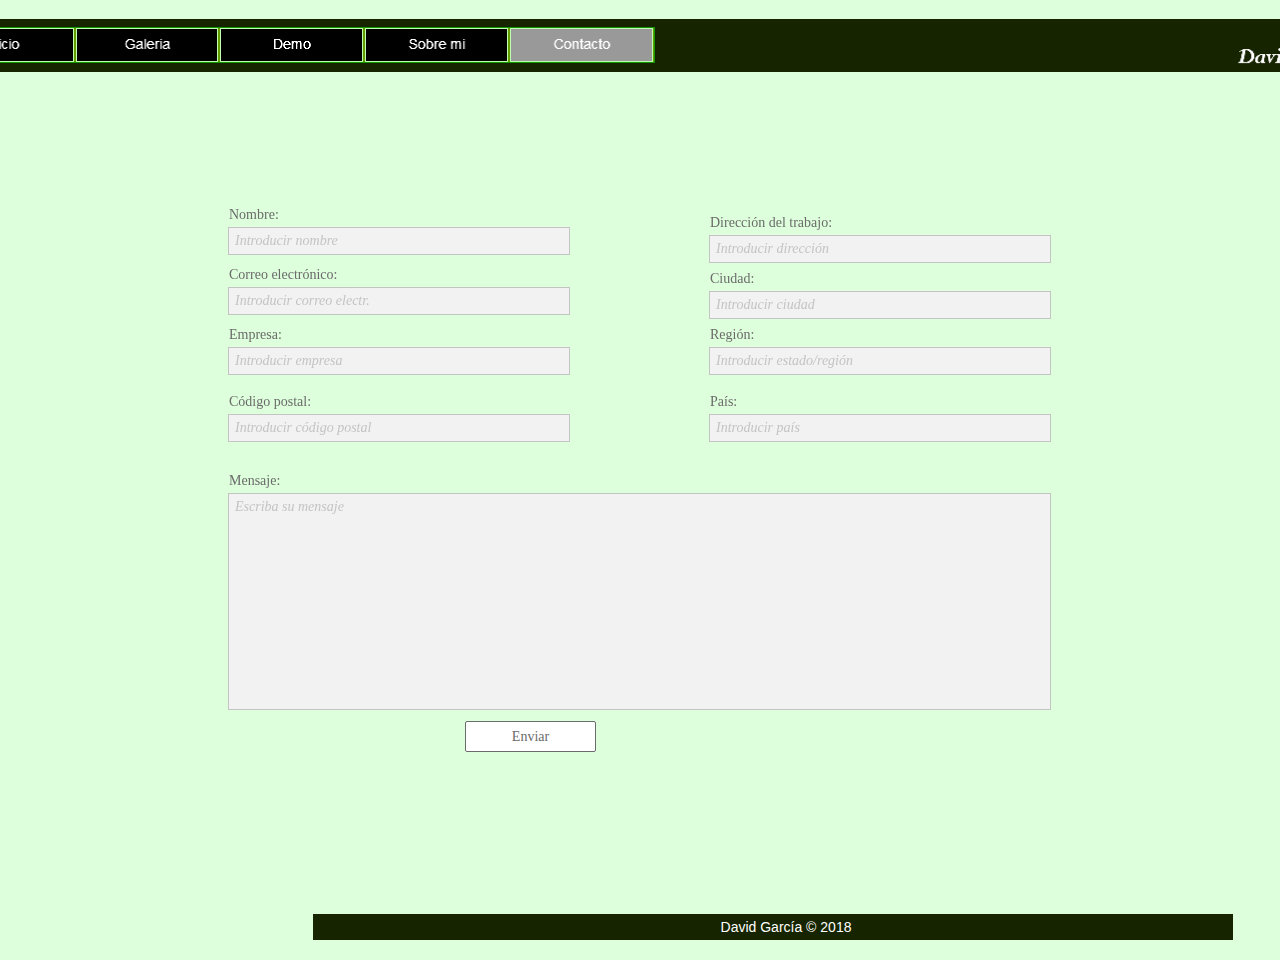
<file: contacto.html>
<!DOCTYPE html>
<html class="nojs html" lang="es-ES">
 <head>

  <meta http-equiv="Content-type" content="text/html;charset=UTF-8"/>
  <meta name="generator" content="2017.0.4.363"/>
  
  <script type="text/javascript">
   // Update the 'nojs'/'js' class on the html node
document.documentElement.className = document.documentElement.className.replace(/\bnojs\b/g, 'js');

// Check that all required assets are uploaded and up-to-date
if(typeof Muse == "undefined") window.Muse = {}; window.Muse.assets = {"required":["museutils.js", "museconfig.js", "jquery.musemenu.js", "webpro.js", "require.js", "contacto.css"], "outOfDate":[]};
</script>
  
  <title>Contacto</title>
  <!-- CSS -->
  <link rel="stylesheet" type="text/css" href="css/site_global.css?crc=443350757"/>
  <link rel="stylesheet" type="text/css" href="css/master_a-master.css?crc=258508547"/>
  <link rel="stylesheet" type="text/css" href="css/contacto.css?crc=4115142455" id="pagesheet"/>
  <!-- JS includes -->
  <!--[if lt IE 9]>
  <script src="scripts/html5shiv.js?crc=4241844378" type="text/javascript"></script>
  <![endif]-->
   </head>
 <body>

  <div class="clearfix" id="page"><!-- group -->
   <div class="clearfix grpelem" id="pu1243"><!-- group -->
    <div id="u1243"><!-- simple frame --></div>
    <img id="u1246-4" alt="David García" width="443" height="30" src="images/u1246-4.png?crc=3765702255"/><!-- rasterized frame -->
    <nav class="MenuBar clearfix" id="menuu1295"><!-- horizontal box -->
     <div class="MenuItemContainer borderbox clearfix grpelem" id="u1303"><!-- vertical box -->
      <a class="nonblock nontext MenuItem MenuItemWithSubMenu borderbox clearfix colelem" id="u1304" href="index.html"><!-- horizontal box --><div class="MenuItemLabel NoWrap grpelem" id="u1305-4"><!-- rasterized frame --><div id="u1305-4_clip"><img alt="Inicio" width="138" src="images/u1305-4.png?crc=243896236"/></div></div></a>
     </div>
     <div class="MenuItemContainer borderbox clearfix grpelem" id="u1425"><!-- vertical box -->
      <a class="nonblock nontext MenuItem MenuItemWithSubMenu borderbox clearfix colelem" id="u1426" href="galeria.html"><!-- horizontal box --><div class="MenuItemLabel NoWrap grpelem" id="u1429-4"><!-- rasterized frame --><div id="u1429-4_clip"><img alt="Galeria" width="138" src="images/u1429-4.png?crc=107852593"/></div></div></a>
     </div>
     <div class="MenuItemContainer borderbox clearfix grpelem" id="u1397"><!-- vertical box -->
      <a class="nonblock nontext MenuItem MenuItemWithSubMenu borderbox clearfix colelem" id="u1398" href="demo.html"><!-- horizontal box --><div class="MenuItemLabel NoWrap grpelem" id="u1401-4"><!-- rasterized frame --><div id="u1401-4_clip"><img alt="Demo" width="139" src="images/u1401-4.png?crc=336796038"/></div></div></a>
     </div>
     <div class="MenuItemContainer borderbox clearfix grpelem" id="u1340"><!-- vertical box -->
      <a class="nonblock nontext MenuItem MenuItemWithSubMenu borderbox clearfix colelem" id="u1341" href="sobre-mi.html"><!-- horizontal box --><div class="MenuItemLabel NoWrap grpelem" id="u1344-4"><!-- rasterized frame --><div id="u1344-4_clip"><img alt="Sobre mi" width="139" src="images/u1344-4.png?crc=4135880171"/></div></div></a>
     </div>
     <div class="MenuItemContainer borderbox clearfix grpelem" id="u1457"><!-- vertical box -->
      <a class="nonblock nontext MenuItem MenuItemWithSubMenu MuseMenuActive borderbox clearfix colelem" id="u1458" href="contacto.html"><!-- horizontal box --><div class="MenuItemLabel NoWrap grpelem" id="u1459-4"><!-- rasterized frame --><div id="u1459-4_clip"><img alt="Contacto" width="139" src="images/u1459-4.png?crc=3828481654"/></div></div></a>
     </div>
    </nav>
    <form class="form-grp clearfix" id="widgetu4794" method="post" enctype="multipart/form-data" action="scripts/form-u4794.php"><!-- none box -->
     <div class="fld-grp clearfix grpelem" id="widgetu4808" data-required="true"><!-- none box -->
      <label class="fld-label actAsDiv clearfix grpelem" id="u4811-4" for="widgetu4808_input"><!-- content --><span class="actAsPara">Nombre:</span></label>
      <span class="fld-input NoWrap actAsDiv clearfix grpelem" id="u4810-4"><!-- content --><input class="wrapped-input" type="text" spellcheck="false" id="widgetu4808_input" name="custom_U4808" tabindex="1"/><label class="wrapped-input fld-prompt" id="widgetu4808_prompt" for="widgetu4808_input"><span class="actAsPara">Introducir nombre</span></label></span>
      <div class="fld-message clearfix grpelem" id="u4809-4"><!-- content -->
       <p>Obligatorio</p>
      </div>
     </div>
     <div class="fld-grp clearfix grpelem" id="widgetu4799" data-required="true" data-type="email"><!-- none box -->
      <label class="fld-label actAsDiv clearfix grpelem" id="u4801-4" for="widgetu4799_input"><!-- content --><span class="actAsPara">Correo electrónico:</span></label>
      <span class="fld-input NoWrap actAsDiv clearfix grpelem" id="u4800-4"><!-- content --><input class="wrapped-input" type="email" spellcheck="false" id="widgetu4799_input" name="Email" tabindex="3"/><label class="wrapped-input fld-prompt" id="widgetu4799_prompt" for="widgetu4799_input"><span class="actAsPara">Introducir correo electr.</span></label></span>
      <div class="fld-message clearfix grpelem" id="u4802-4"><!-- content -->
       <p>Obligatorio</p>
      </div>
     </div>
     <div class="fld-grp clearfix grpelem" id="widgetu4829" data-required="true"><!-- none box -->
      <label class="fld-label actAsDiv clearfix grpelem" id="u4831-4" for="widgetu4829_input"><!-- content --><span class="actAsPara">Empresa:</span></label>
      <span class="fld-input NoWrap actAsDiv clearfix grpelem" id="u4832-4"><!-- content --><input class="wrapped-input" type="text" spellcheck="false" id="widgetu4829_input" name="custom_U4829" tabindex="5"/><label class="wrapped-input fld-prompt" id="widgetu4829_prompt" for="widgetu4829_input"><span class="actAsPara">Introducir empresa</span></label></span>
      <div class="fld-message clearfix grpelem" id="u4830-4"><!-- content -->
       <p>Obligatorio</p>
      </div>
     </div>
     <div class="fld-grp clearfix grpelem" id="widgetu4821" data-required="true"><!-- none box -->
      <label class="fld-label actAsDiv clearfix grpelem" id="u4824-4" for="widgetu4821_input"><!-- content --><span class="actAsPara">Dirección del trabajo:</span></label>
      <span class="fld-input NoWrap actAsDiv clearfix grpelem" id="u4823-4"><!-- content --><input class="wrapped-input" type="text" spellcheck="false" id="widgetu4821_input" name="custom_U4821" tabindex="2"/><label class="wrapped-input fld-prompt" id="widgetu4821_prompt" for="widgetu4821_input"><span class="actAsPara">Introducir dirección</span></label></span>
      <div class="fld-message clearfix grpelem" id="u4822-4"><!-- content -->
       <p>Obligatorio</p>
      </div>
     </div>
     <div class="fld-grp clearfix grpelem" id="widgetu4817" data-required="true"><!-- none box -->
      <label class="fld-label actAsDiv clearfix grpelem" id="u4819-4" for="widgetu4817_input"><!-- content --><span class="actAsPara">Ciudad:</span></label>
      <span class="fld-input NoWrap actAsDiv clearfix grpelem" id="u4818-4"><!-- content --><input class="wrapped-input" type="text" spellcheck="false" id="widgetu4817_input" name="custom_U4817" tabindex="4"/><label class="wrapped-input fld-prompt" id="widgetu4817_prompt" for="widgetu4817_input"><span class="actAsPara">Introducir ciudad</span></label></span>
      <div class="fld-message clearfix grpelem" id="u4820-4"><!-- content -->
       <p>Obligatorio</p>
      </div>
     </div>
     <div class="fld-grp clearfix grpelem" id="widgetu4795" data-required="true"><!-- none box -->
      <label class="fld-label actAsDiv clearfix grpelem" id="u4797-4" for="widgetu4795_input"><!-- content --><span class="actAsPara">Región:</span></label>
      <span class="fld-input NoWrap actAsDiv clearfix grpelem" id="u4798-4"><!-- content --><input class="wrapped-input" type="text" spellcheck="false" id="widgetu4795_input" name="custom_U4795" tabindex="6"/><label class="wrapped-input fld-prompt" id="widgetu4795_prompt" for="widgetu4795_input"><span class="actAsPara">Introducir estado/región</span></label></span>
      <div class="fld-message clearfix grpelem" id="u4796-4"><!-- content -->
       <p>Obligatorio</p>
      </div>
     </div>
     <div class="fld-grp clearfix grpelem" id="widgetu4825" data-required="true"><!-- none box -->
      <label class="fld-label actAsDiv clearfix grpelem" id="u4828-4" for="widgetu4825_input"><!-- content --><span class="actAsPara">Código postal:</span></label>
      <span class="fld-input NoWrap actAsDiv clearfix grpelem" id="u4826-4"><!-- content --><input class="wrapped-input" type="text" spellcheck="false" id="widgetu4825_input" name="custom_U4825" tabindex="7"/><label class="wrapped-input fld-prompt" id="widgetu4825_prompt" for="widgetu4825_input"><span class="actAsPara">Introducir código postal</span></label></span>
      <div class="fld-message clearfix grpelem" id="u4827-4"><!-- content -->
       <p>Obligatorio</p>
      </div>
     </div>
     <div class="fld-grp clearfix grpelem" id="widgetu4804" data-required="true"><!-- none box -->
      <label class="fld-label actAsDiv clearfix grpelem" id="u4805-4" for="widgetu4804_input"><!-- content --><span class="actAsPara">País:</span></label>
      <span class="fld-input NoWrap actAsDiv clearfix grpelem" id="u4807-4"><!-- content --><input class="wrapped-input" type="text" spellcheck="false" id="widgetu4804_input" name="custom_U4804" tabindex="8"/><label class="wrapped-input fld-prompt" id="widgetu4804_prompt" for="widgetu4804_input"><span class="actAsPara">Introducir país</span></label></span>
      <div class="fld-message clearfix grpelem" id="u4806-4"><!-- content -->
       <p>Obligatorio</p>
      </div>
     </div>
     <div class="clearfix grpelem" id="u4834-4"><!-- content -->
      <p>Enviando formulario...</p>
     </div>
     <div class="clearfix grpelem" id="u4833-4"><!-- content -->
      <p>El servidor ha detectado un error.</p>
     </div>
     <div class="clearfix grpelem" id="u4803-4"><!-- content -->
      <p>Formulario recibido.</p>
     </div>
     <button class="submit-btn NoWrap rounded-corners clearfix grpelem" id="u4812-4" type="submit" value="Enviar" tabindex="10"><!-- content -->
      <div style="margin-top:-11px;height:11px;">
       <p>Enviar</p>
      </div>
     </button>
     <div class="fld-grp clearfix grpelem" id="widgetu4813" data-required="true"><!-- none box -->
      <label class="fld-label actAsDiv clearfix grpelem" id="u4816-4" for="widgetu4813_input"><!-- content --><span class="actAsPara">Mensaje:</span></label>
      <span class="fld-textarea actAsDiv clearfix grpelem" id="u4815-4"><!-- content --><textarea class="wrapped-input" id="widgetu4813_input" name="custom_U4813" tabindex="9"></textarea><label class="wrapped-input fld-prompt" id="widgetu4813_prompt" for="widgetu4813_input"><span class="actAsPara">Escriba su mensaje</span></label></span>
      <div class="fld-message clearfix grpelem" id="u4814-4"><!-- content -->
       <p>Obligatorio</p>
      </div>
     </div>
    </form>
   </div>
   <div class="clearfix grpelem" id="u4104"><!-- group -->
    <div class="clearfix grpelem" id="u4228-4"><!-- content -->
     <p>David García © 2018</p>
    </div>
   </div>
  </div>
  <!-- Other scripts -->
  <script type="text/javascript">
   // Decide weather to suppress missing file error or not based on preference setting
var suppressMissingFileError = false
</script>
  <script type="text/javascript">
   window.Muse.assets.check=function(d){if(!window.Muse.assets.checked){window.Muse.assets.checked=!0;var b={},c=function(a,b){if(window.getComputedStyle){var c=window.getComputedStyle(a,null);return c&&c.getPropertyValue(b)||c&&c[b]||""}if(document.documentElement.currentStyle)return(c=a.currentStyle)&&c[b]||a.style&&a.style[b]||"";return""},a=function(a){if(a.match(/^rgb/))return a=a.replace(/\s+/g,"").match(/([\d\,]+)/gi)[0].split(","),(parseInt(a[0])<<16)+(parseInt(a[1])<<8)+parseInt(a[2]);if(a.match(/^\#/))return parseInt(a.substr(1),
16);return 0},g=function(g){for(var f=document.getElementsByTagName("link"),h=0;h<f.length;h++)if("text/css"==f[h].type){var i=(f[h].href||"").match(/\/?css\/([\w\-]+\.css)\?crc=(\d+)/);if(!i||!i[1]||!i[2])break;b[i[1]]=i[2]}f=document.createElement("div");f.className="version";f.style.cssText="display:none; width:1px; height:1px;";document.getElementsByTagName("body")[0].appendChild(f);for(h=0;h<Muse.assets.required.length;){var i=Muse.assets.required[h],l=i.match(/([\w\-\.]+)\.(\w+)$/),k=l&&l[1]?
l[1]:null,l=l&&l[2]?l[2]:null;switch(l.toLowerCase()){case "css":k=k.replace(/\W/gi,"_").replace(/^([^a-z])/gi,"_$1");f.className+=" "+k;k=a(c(f,"color"));l=a(c(f,"backgroundColor"));k!=0||l!=0?(Muse.assets.required.splice(h,1),"undefined"!=typeof b[i]&&(k!=b[i]>>>24||l!=(b[i]&16777215))&&Muse.assets.outOfDate.push(i)):h++;f.className="version";break;case "js":h++;break;default:throw Error("Unsupported file type: "+l);}}d?d().jquery!="1.8.3"&&Muse.assets.outOfDate.push("jquery-1.8.3.min.js"):Muse.assets.required.push("jquery-1.8.3.min.js");
f.parentNode.removeChild(f);if(Muse.assets.outOfDate.length||Muse.assets.required.length)f="Some files on the server may be missing or incorrect. Clear browser cache and try again. If the problem persists please contact website author.",g&&Muse.assets.outOfDate.length&&(f+="\nOut of date: "+Muse.assets.outOfDate.join(",")),g&&Muse.assets.required.length&&(f+="\nMissing: "+Muse.assets.required.join(",")),suppressMissingFileError?(f+="\nUse SuppressMissingFileError key in AppPrefs.xml to show missing file error pop up.",console.log(f)):alert(f)};location&&location.search&&location.search.match&&location.search.match(/muse_debug/gi)?
setTimeout(function(){g(!0)},5E3):g()}};
var muse_init=function(){require.config({baseUrl:""});require(["jquery","museutils","whatinput","jquery.musemenu","webpro"],function(d){var $ = d;$(document).ready(function(){try{
window.Muse.assets.check($);/* body */
Muse.Utils.transformMarkupToFixBrowserProblemsPreInit();/* body */
Muse.Utils.prepHyperlinks(true);/* body */
Muse.Utils.initWidget('.MenuBar', ['#bp_infinity'], function(elem) { return $(elem).museMenu(); });/* unifiedNavBar */
Muse.Utils.initWidget('#widgetu4794', ['#bp_infinity'], function(elem) { return new WebPro.Widget.Form(elem, {validationEvent:'submit',errorStateSensitivity:'high',fieldWrapperClass:'fld-grp',formSubmittedClass:'frm-sub-st',formErrorClass:'frm-subm-err-st',formDeliveredClass:'frm-subm-ok-st',notEmptyClass:'non-empty-st',focusClass:'focus-st',invalidClass:'fld-err-st',requiredClass:'fld-err-st',ajaxSubmit:true}); });/* #widgetu4794 */
Muse.Utils.showWidgetsWhenReady();/* body */
Muse.Utils.transformMarkupToFixBrowserProblems();/* body */
}catch(b){if(b&&"function"==typeof b.notify?b.notify():Muse.Assert.fail("Error calling selector function: "+b),false)throw b;}})})};

</script>
  <!-- RequireJS script -->
  <script src="scripts/require.js?crc=3951022091" type="text/javascript" async data-main="scripts/museconfig.js?crc=474374037" onload="if (requirejs) requirejs.onError = function(requireType, requireModule) { if (requireType && requireType.toString && requireType.toString().indexOf && 0 <= requireType.toString().indexOf('#scripterror')) window.Muse.assets.check(); }" onerror="window.Muse.assets.check();"></script>
   </body>
</html>
</file>
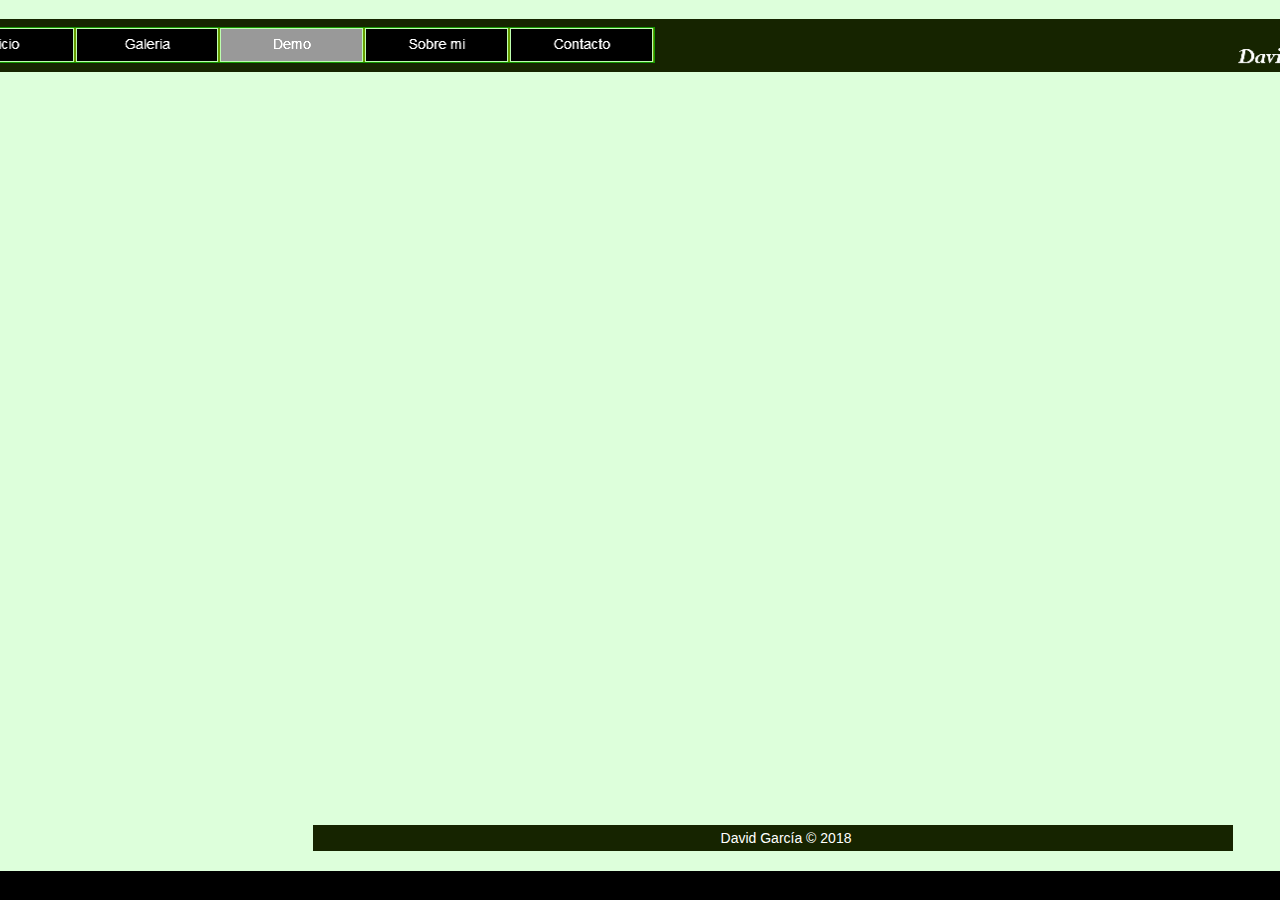
<file: demo.html>
<!DOCTYPE html>
<html class="nojs html" lang="es-ES">
 <head>

  <meta http-equiv="Content-type" content="text/html;charset=UTF-8"/>
  <meta name="generator" content="2017.0.4.363"/>
  
  <script type="text/javascript">
   // Update the 'nojs'/'js' class on the html node
document.documentElement.className = document.documentElement.className.replace(/\bnojs\b/g, 'js');

// Check that all required assets are uploaded and up-to-date
if(typeof Muse == "undefined") window.Muse = {}; window.Muse.assets = {"required":["museutils.js", "museconfig.js", "jquery.musemenu.js", "require.js", "demo.css"], "outOfDate":[]};
</script>
  
  <title>Demo</title>
  <!-- CSS -->
  <link rel="stylesheet" type="text/css" href="css/site_global.css?crc=443350757"/>
  <link rel="stylesheet" type="text/css" href="css/master_a-master.css?crc=258508547"/>
  <link rel="stylesheet" type="text/css" href="css/demo.css?crc=4055432971" id="pagesheet"/>
  <!-- JS includes -->
  <!--[if lt IE 9]>
  <script src="scripts/html5shiv.js?crc=4241844378" type="text/javascript"></script>
  <![endif]-->
    <!--HTML Widget code-->
  
<style type="text/css">#u4726.size_fluid_width_height iframe { position:absolute; left:0; top:0; }</style>

 </head>
 <body>

  <div class="clearfix" id="page"><!-- column -->
   <div class="position_content" id="page_position_content">
    <div class="clearfix colelem" id="pu1243"><!-- group -->
     <div id="u1243"><!-- simple frame --></div>
     <img id="u1246-4" alt="David García" width="443" height="30" src="images/u1246-4.png?crc=3765702255"/><!-- rasterized frame -->
     <nav class="MenuBar clearfix" id="menuu1295"><!-- horizontal box -->
      <div class="MenuItemContainer borderbox clearfix grpelem" id="u1303"><!-- vertical box -->
       <a class="nonblock nontext MenuItem MenuItemWithSubMenu borderbox clearfix colelem" id="u1304" href="index.html"><!-- horizontal box --><div class="MenuItemLabel NoWrap grpelem" id="u1305-4"><!-- rasterized frame --><div id="u1305-4_clip"><img alt="Inicio" width="138" src="images/u1305-4.png?crc=243896236"/></div></div></a>
      </div>
      <div class="MenuItemContainer borderbox clearfix grpelem" id="u1425"><!-- vertical box -->
       <a class="nonblock nontext MenuItem MenuItemWithSubMenu borderbox clearfix colelem" id="u1426" href="galeria.html"><!-- horizontal box --><div class="MenuItemLabel NoWrap grpelem" id="u1429-4"><!-- rasterized frame --><div id="u1429-4_clip"><img alt="Galeria" width="138" src="images/u1429-4.png?crc=107852593"/></div></div></a>
      </div>
      <div class="MenuItemContainer borderbox clearfix grpelem" id="u1397"><!-- vertical box -->
       <a class="nonblock nontext MenuItem MenuItemWithSubMenu MuseMenuActive borderbox clearfix colelem" id="u1398" href="demo.html"><!-- horizontal box --><div class="MenuItemLabel NoWrap grpelem" id="u1401-4"><!-- rasterized frame --><div id="u1401-4_clip"><img alt="Demo" width="139" src="images/u1401-4.png?crc=336796038"/></div></div></a>
      </div>
      <div class="MenuItemContainer borderbox clearfix grpelem" id="u1340"><!-- vertical box -->
       <a class="nonblock nontext MenuItem MenuItemWithSubMenu borderbox clearfix colelem" id="u1341" href="sobre-mi.html"><!-- horizontal box --><div class="MenuItemLabel NoWrap grpelem" id="u1344-4"><!-- rasterized frame --><div id="u1344-4_clip"><img alt="Sobre mi" width="139" src="images/u1344-4.png?crc=4135880171"/></div></div></a>
      </div>
      <div class="MenuItemContainer borderbox clearfix grpelem" id="u1457"><!-- vertical box -->
       <a class="nonblock nontext MenuItem MenuItemWithSubMenu borderbox clearfix colelem" id="u1458" href="contacto.html"><!-- horizontal box --><div class="MenuItemLabel NoWrap grpelem" id="u1459-4"><!-- rasterized frame --><div id="u1459-4_clip"><img alt="Contacto" width="139" src="images/u1459-4.png?crc=3828481654"/></div></div></a>
      </div>
     </nav>
    </div>
    <div class="size_fixed colelem" id="u4726"><!-- custom html -->
     
    <iframe class="actAsDiv" style="width:100%;height:100%;" src="//player.vimeo.com/video/274149018?title=1&amp;byline=0&amp;portrait=0&amp;color=FFFFFF&amp;autoplay=1&amp;loop=0&amp;wmode=transparent" frameborder="0" webkitAllowFullScreen mozallowfullscreen allowFullScreen></iframe>

    </div>
    <div class="clearfix colelem" id="u4104"><!-- group -->
     <div class="clearfix grpelem" id="u4228-4"><!-- content -->
      <p>David García © 2018</p>
     </div>
    </div>
   </div>
  </div>
  <!-- Other scripts -->
  <script type="text/javascript">
   // Decide weather to suppress missing file error or not based on preference setting
var suppressMissingFileError = false
</script>
  <script type="text/javascript">
   window.Muse.assets.check=function(d){if(!window.Muse.assets.checked){window.Muse.assets.checked=!0;var b={},c=function(a,b){if(window.getComputedStyle){var c=window.getComputedStyle(a,null);return c&&c.getPropertyValue(b)||c&&c[b]||""}if(document.documentElement.currentStyle)return(c=a.currentStyle)&&c[b]||a.style&&a.style[b]||"";return""},a=function(a){if(a.match(/^rgb/))return a=a.replace(/\s+/g,"").match(/([\d\,]+)/gi)[0].split(","),(parseInt(a[0])<<16)+(parseInt(a[1])<<8)+parseInt(a[2]);if(a.match(/^\#/))return parseInt(a.substr(1),
16);return 0},g=function(g){for(var f=document.getElementsByTagName("link"),h=0;h<f.length;h++)if("text/css"==f[h].type){var i=(f[h].href||"").match(/\/?css\/([\w\-]+\.css)\?crc=(\d+)/);if(!i||!i[1]||!i[2])break;b[i[1]]=i[2]}f=document.createElement("div");f.className="version";f.style.cssText="display:none; width:1px; height:1px;";document.getElementsByTagName("body")[0].appendChild(f);for(h=0;h<Muse.assets.required.length;){var i=Muse.assets.required[h],l=i.match(/([\w\-\.]+)\.(\w+)$/),k=l&&l[1]?
l[1]:null,l=l&&l[2]?l[2]:null;switch(l.toLowerCase()){case "css":k=k.replace(/\W/gi,"_").replace(/^([^a-z])/gi,"_$1");f.className+=" "+k;k=a(c(f,"color"));l=a(c(f,"backgroundColor"));k!=0||l!=0?(Muse.assets.required.splice(h,1),"undefined"!=typeof b[i]&&(k!=b[i]>>>24||l!=(b[i]&16777215))&&Muse.assets.outOfDate.push(i)):h++;f.className="version";break;case "js":h++;break;default:throw Error("Unsupported file type: "+l);}}d?d().jquery!="1.8.3"&&Muse.assets.outOfDate.push("jquery-1.8.3.min.js"):Muse.assets.required.push("jquery-1.8.3.min.js");
f.parentNode.removeChild(f);if(Muse.assets.outOfDate.length||Muse.assets.required.length)f="Some files on the server may be missing or incorrect. Clear browser cache and try again. If the problem persists please contact website author.",g&&Muse.assets.outOfDate.length&&(f+="\nOut of date: "+Muse.assets.outOfDate.join(",")),g&&Muse.assets.required.length&&(f+="\nMissing: "+Muse.assets.required.join(",")),suppressMissingFileError?(f+="\nUse SuppressMissingFileError key in AppPrefs.xml to show missing file error pop up.",console.log(f)):alert(f)};location&&location.search&&location.search.match&&location.search.match(/muse_debug/gi)?
setTimeout(function(){g(!0)},5E3):g()}};
var muse_init=function(){require.config({baseUrl:""});require(["jquery","museutils","whatinput","jquery.musemenu"],function(d){var $ = d;$(document).ready(function(){try{
window.Muse.assets.check($);/* body */
Muse.Utils.transformMarkupToFixBrowserProblemsPreInit();/* body */
Muse.Utils.prepHyperlinks(true);/* body */
Muse.Utils.initWidget('.MenuBar', ['#bp_infinity'], function(elem) { return $(elem).museMenu(); });/* unifiedNavBar */
Muse.Utils.showWidgetsWhenReady();/* body */
Muse.Utils.transformMarkupToFixBrowserProblems();/* body */
}catch(b){if(b&&"function"==typeof b.notify?b.notify():Muse.Assert.fail("Error calling selector function: "+b),false)throw b;}})})};

</script>
  <!-- RequireJS script -->
  <script src="scripts/require.js?crc=3951022091" type="text/javascript" async data-main="scripts/museconfig.js?crc=474374037" onload="if (requirejs) requirejs.onError = function(requireType, requireModule) { if (requireType && requireType.toString && requireType.toString().indexOf && 0 <= requireType.toString().indexOf('#scripterror')) window.Muse.assets.check(); }" onerror="window.Muse.assets.check();"></script>
   </body>
</html>
</file>
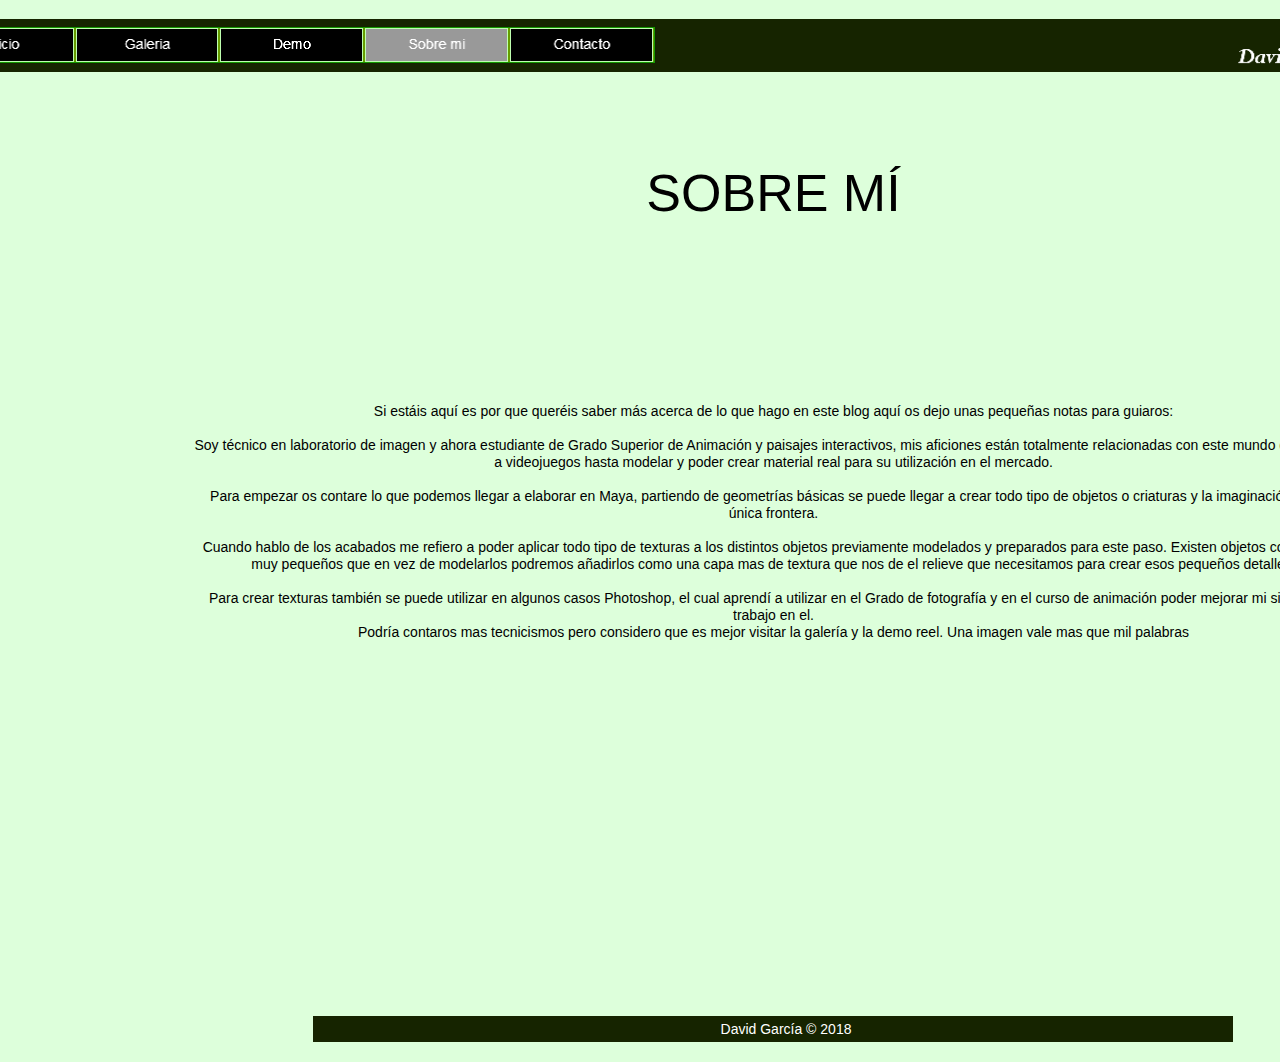
<file: sobre-mi.html>
<!DOCTYPE html>
<html class="nojs html" lang="es-ES">
 <head>

  <meta http-equiv="Content-type" content="text/html;charset=UTF-8"/>
  <meta name="generator" content="2017.0.4.363"/>
  
  <script type="text/javascript">
   // Update the 'nojs'/'js' class on the html node
document.documentElement.className = document.documentElement.className.replace(/\bnojs\b/g, 'js');

// Check that all required assets are uploaded and up-to-date
if(typeof Muse == "undefined") window.Muse = {}; window.Muse.assets = {"required":["museutils.js", "museconfig.js", "jquery.musemenu.js", "require.js", "sobre-mi.css"], "outOfDate":[]};
</script>
  
  <title>Sobre Mi</title>
  <!-- CSS -->
  <link rel="stylesheet" type="text/css" href="css/site_global.css?crc=443350757"/>
  <link rel="stylesheet" type="text/css" href="css/master_a-master.css?crc=258508547"/>
  <link rel="stylesheet" type="text/css" href="css/sobre-mi.css?crc=269434045" id="pagesheet"/>
  <!-- JS includes -->
  <!--[if lt IE 9]>
  <script src="scripts/html5shiv.js?crc=4241844378" type="text/javascript"></script>
  <![endif]-->
   </head>
 <body>

  <div class="clearfix" id="page"><!-- column -->
   <div class="position_content" id="page_position_content">
    <div class="clearfix colelem" id="pu1243"><!-- group -->
     <div id="u1243"><!-- simple frame --></div>
     <img id="u1246-4" alt="David García" width="443" height="30" src="images/u1246-4.png?crc=3765702255"/><!-- rasterized frame -->
     <nav class="MenuBar clearfix" id="menuu1295"><!-- horizontal box -->
      <div class="MenuItemContainer borderbox clearfix grpelem" id="u1303"><!-- vertical box -->
       <a class="nonblock nontext MenuItem MenuItemWithSubMenu borderbox clearfix colelem" id="u1304" href="index.html"><!-- horizontal box --><div class="MenuItemLabel NoWrap grpelem" id="u1305-4"><!-- rasterized frame --><div id="u1305-4_clip"><img alt="Inicio" width="138" src="images/u1305-4.png?crc=243896236"/></div></div></a>
      </div>
      <div class="MenuItemContainer borderbox clearfix grpelem" id="u1425"><!-- vertical box -->
       <a class="nonblock nontext MenuItem MenuItemWithSubMenu borderbox clearfix colelem" id="u1426" href="galeria.html"><!-- horizontal box --><div class="MenuItemLabel NoWrap grpelem" id="u1429-4"><!-- rasterized frame --><div id="u1429-4_clip"><img alt="Galeria" width="138" src="images/u1429-4.png?crc=107852593"/></div></div></a>
      </div>
      <div class="MenuItemContainer borderbox clearfix grpelem" id="u1397"><!-- vertical box -->
       <a class="nonblock nontext MenuItem MenuItemWithSubMenu borderbox clearfix colelem" id="u1398" href="demo.html"><!-- horizontal box --><div class="MenuItemLabel NoWrap grpelem" id="u1401-4"><!-- rasterized frame --><div id="u1401-4_clip"><img alt="Demo" width="139" src="images/u1401-4.png?crc=336796038"/></div></div></a>
      </div>
      <div class="MenuItemContainer borderbox clearfix grpelem" id="u1340"><!-- vertical box -->
       <a class="nonblock nontext MenuItem MenuItemWithSubMenu MuseMenuActive borderbox clearfix colelem" id="u1341" href="sobre-mi.html"><!-- horizontal box --><div class="MenuItemLabel NoWrap grpelem" id="u1344-4"><!-- rasterized frame --><div id="u1344-4_clip"><img alt="Sobre mi" width="139" src="images/u1344-4.png?crc=4135880171"/></div></div></a>
      </div>
      <div class="MenuItemContainer borderbox clearfix grpelem" id="u1457"><!-- vertical box -->
       <a class="nonblock nontext MenuItem MenuItemWithSubMenu borderbox clearfix colelem" id="u1458" href="contacto.html"><!-- horizontal box --><div class="MenuItemLabel NoWrap grpelem" id="u1459-4"><!-- rasterized frame --><div id="u1459-4_clip"><img alt="Contacto" width="139" src="images/u1459-4.png?crc=3828481654"/></div></div></a>
      </div>
     </nav>
    </div>
    <div class="clearfix colelem" id="u6566-4"><!-- content -->
     <p>SOBRE MÍ</p>
    </div>
    <div class="clearfix colelem" id="u6563-19"><!-- content -->
     <p>Si estáis aquí es por que queréis saber más acerca de lo que hago en este blog aquí os dejo unas pequeñas notas para guiaros:</p>
     <p>&nbsp;</p>
     <p>Soy técnico en laboratorio de imagen y ahora estudiante de Grado Superior de Animación y paisajes interactivos, mis aficiones están totalmente relacionadas con este mundo desde jugar a videojuegos hasta modelar y poder crear material real para su utilización en el mercado.</p>
     <p>&nbsp;</p>
     <p>Para empezar os contare lo que podemos llegar a elaborar en Maya, partiendo de geometrías básicas se puede llegar a crear todo tipo de objetos o criaturas y la imaginación sera la única frontera.</p>
     <p>&nbsp;</p>
     <p>Cuando hablo de los acabados me refiero a poder aplicar todo tipo de texturas a los distintos objetos previamente modelados y preparados para este paso. Existen objetos con detalles muy pequeños que en vez de modelarlos podremos añadirlos como una capa mas de textura que nos de el relieve que necesitamos para crear esos pequeños detalles.</p>
     <p>&nbsp;</p>
     <p>Para crear texturas también se puede utilizar en algunos casos Photoshop, el cual aprendí a utilizar en el Grado de fotografía y en el curso de animación poder mejorar mi sistema de trabajo en el.</p>
     <p>Podría contaros mas tecnicismos pero considero que es mejor visitar la galería y la demo reel. Una imagen vale mas que mil palabras</p>
     <p>&nbsp;</p>
    </div>
    <div class="clearfix colelem" id="u4104"><!-- group -->
     <div class="clearfix grpelem" id="u4228-4"><!-- content -->
      <p>David García © 2018</p>
     </div>
    </div>
   </div>
  </div>
  <!-- Other scripts -->
  <script type="text/javascript">
   // Decide weather to suppress missing file error or not based on preference setting
var suppressMissingFileError = false
</script>
  <script type="text/javascript">
   window.Muse.assets.check=function(d){if(!window.Muse.assets.checked){window.Muse.assets.checked=!0;var b={},c=function(a,b){if(window.getComputedStyle){var c=window.getComputedStyle(a,null);return c&&c.getPropertyValue(b)||c&&c[b]||""}if(document.documentElement.currentStyle)return(c=a.currentStyle)&&c[b]||a.style&&a.style[b]||"";return""},a=function(a){if(a.match(/^rgb/))return a=a.replace(/\s+/g,"").match(/([\d\,]+)/gi)[0].split(","),(parseInt(a[0])<<16)+(parseInt(a[1])<<8)+parseInt(a[2]);if(a.match(/^\#/))return parseInt(a.substr(1),
16);return 0},g=function(g){for(var f=document.getElementsByTagName("link"),h=0;h<f.length;h++)if("text/css"==f[h].type){var i=(f[h].href||"").match(/\/?css\/([\w\-]+\.css)\?crc=(\d+)/);if(!i||!i[1]||!i[2])break;b[i[1]]=i[2]}f=document.createElement("div");f.className="version";f.style.cssText="display:none; width:1px; height:1px;";document.getElementsByTagName("body")[0].appendChild(f);for(h=0;h<Muse.assets.required.length;){var i=Muse.assets.required[h],l=i.match(/([\w\-\.]+)\.(\w+)$/),k=l&&l[1]?
l[1]:null,l=l&&l[2]?l[2]:null;switch(l.toLowerCase()){case "css":k=k.replace(/\W/gi,"_").replace(/^([^a-z])/gi,"_$1");f.className+=" "+k;k=a(c(f,"color"));l=a(c(f,"backgroundColor"));k!=0||l!=0?(Muse.assets.required.splice(h,1),"undefined"!=typeof b[i]&&(k!=b[i]>>>24||l!=(b[i]&16777215))&&Muse.assets.outOfDate.push(i)):h++;f.className="version";break;case "js":h++;break;default:throw Error("Unsupported file type: "+l);}}d?d().jquery!="1.8.3"&&Muse.assets.outOfDate.push("jquery-1.8.3.min.js"):Muse.assets.required.push("jquery-1.8.3.min.js");
f.parentNode.removeChild(f);if(Muse.assets.outOfDate.length||Muse.assets.required.length)f="Some files on the server may be missing or incorrect. Clear browser cache and try again. If the problem persists please contact website author.",g&&Muse.assets.outOfDate.length&&(f+="\nOut of date: "+Muse.assets.outOfDate.join(",")),g&&Muse.assets.required.length&&(f+="\nMissing: "+Muse.assets.required.join(",")),suppressMissingFileError?(f+="\nUse SuppressMissingFileError key in AppPrefs.xml to show missing file error pop up.",console.log(f)):alert(f)};location&&location.search&&location.search.match&&location.search.match(/muse_debug/gi)?
setTimeout(function(){g(!0)},5E3):g()}};
var muse_init=function(){require.config({baseUrl:""});require(["jquery","museutils","whatinput","jquery.musemenu"],function(d){var $ = d;$(document).ready(function(){try{
window.Muse.assets.check($);/* body */
Muse.Utils.transformMarkupToFixBrowserProblemsPreInit();/* body */
Muse.Utils.prepHyperlinks(true);/* body */
Muse.Utils.initWidget('.MenuBar', ['#bp_infinity'], function(elem) { return $(elem).museMenu(); });/* unifiedNavBar */
Muse.Utils.showWidgetsWhenReady();/* body */
Muse.Utils.transformMarkupToFixBrowserProblems();/* body */
}catch(b){if(b&&"function"==typeof b.notify?b.notify():Muse.Assert.fail("Error calling selector function: "+b),false)throw b;}})})};

</script>
  <!-- RequireJS script -->
  <script src="scripts/require.js?crc=3951022091" type="text/javascript" async data-main="scripts/museconfig.js?crc=474374037" onload="if (requirejs) requirejs.onError = function(requireType, requireModule) { if (requireType && requireType.toString && requireType.toString().indexOf && 0 <= requireType.toString().indexOf('#scripterror')) window.Muse.assets.check(); }" onerror="window.Muse.assets.check();"></script>
   </body>
</html>
</file>
<file: css/site_global.css>
html{min-height:100%;min-width:100%;-ms-text-size-adjust:none;}body,div,dl,dt,dd,ul,ol,li,nav,h1,h2,h3,h4,h5,h6,pre,code,form,fieldset,legend,input,button,textarea,p,blockquote,th,td,a{margin:0px;padding:0px;border-width:0px;border-style:solid;border-color:transparent;-webkit-transform-origin:left top;-ms-transform-origin:left top;-o-transform-origin:left top;transform-origin:left top;background-repeat:no-repeat;}button.submit-btn{-moz-box-sizing:content-box;-webkit-box-sizing:content-box;box-sizing:content-box;}.transition{-webkit-transition-property:background-image,background-position,background-color,border-color,border-radius,color,font-size,font-style,font-weight,letter-spacing,line-height,text-align,box-shadow,text-shadow,opacity;transition-property:background-image,background-position,background-color,border-color,border-radius,color,font-size,font-style,font-weight,letter-spacing,line-height,text-align,box-shadow,text-shadow,opacity;}.transition *{-webkit-transition:inherit;transition:inherit;}table{border-collapse:collapse;border-spacing:0px;}fieldset,img{border:0px;border-style:solid;-webkit-transform-origin:left top;-ms-transform-origin:left top;-o-transform-origin:left top;transform-origin:left top;}address,caption,cite,code,dfn,em,strong,th,var,optgroup{font-style:inherit;font-weight:inherit;}del,ins{text-decoration:none;}li{list-style:none;}caption,th{text-align:left;}h1,h2,h3,h4,h5,h6{font-size:100%;font-weight:inherit;}input,button,textarea,select,optgroup,option{font-family:inherit;font-size:inherit;font-style:inherit;font-weight:inherit;}.form-grp input,.form-grp textarea{-webkit-appearance:none;-webkit-border-radius:0;}body{font-family:Arial, Helvetica Neue, Helvetica, sans-serif;text-align:left;font-size:14px;line-height:17px;word-wrap:break-word;text-rendering:optimizeLegibility;-moz-font-feature-settings:'liga';-ms-font-feature-settings:'liga';-webkit-font-feature-settings:'liga';font-feature-settings:'liga';}a:link{color:#0000FF;text-decoration:underline;}a:visited{color:#800080;text-decoration:underline;}a:hover{color:#0000FF;text-decoration:underline;}a:active{color:#EE0000;text-decoration:underline;}a.nontext{color:black;text-decoration:none;font-style:normal;font-weight:normal;}.normal_text{color:#000000;direction:ltr;font-family:Arial, Helvetica Neue, Helvetica, sans-serif;font-size:14px;font-style:normal;font-weight:normal;letter-spacing:0px;line-height:17px;text-align:left;text-decoration:none;text-indent:0px;text-transform:none;vertical-align:0px;padding:0px;}.list0 li:before{position:absolute;right:100%;letter-spacing:0px;text-decoration:none;font-weight:normal;font-style:normal;}.rtl-list li:before{right:auto;left:100%;}.nls-None > li:before,.nls-None .list3 > li:before,.nls-None .list6 > li:before{margin-right:6px;content:'•';}.nls-None .list1 > li:before,.nls-None .list4 > li:before,.nls-None .list7 > li:before{margin-right:6px;content:'○';}.nls-None,.nls-None .list1,.nls-None .list2,.nls-None .list3,.nls-None .list4,.nls-None .list5,.nls-None .list6,.nls-None .list7,.nls-None .list8{padding-left:34px;}.nls-None.rtl-list,.nls-None .list1.rtl-list,.nls-None .list2.rtl-list,.nls-None .list3.rtl-list,.nls-None .list4.rtl-list,.nls-None .list5.rtl-list,.nls-None .list6.rtl-list,.nls-None .list7.rtl-list,.nls-None .list8.rtl-list{padding-left:0px;padding-right:34px;}.nls-None .list2 > li:before,.nls-None .list5 > li:before,.nls-None .list8 > li:before{margin-right:6px;content:'-';}.nls-None.rtl-list > li:before,.nls-None .list1.rtl-list > li:before,.nls-None .list2.rtl-list > li:before,.nls-None .list3.rtl-list > li:before,.nls-None .list4.rtl-list > li:before,.nls-None .list5.rtl-list > li:before,.nls-None .list6.rtl-list > li:before,.nls-None .list7.rtl-list > li:before,.nls-None .list8.rtl-list > li:before{margin-right:0px;margin-left:6px;}.TabbedPanelsTab{white-space:nowrap;}.MenuBar .MenuBarView,.MenuBar .SubMenuView{display:block;list-style:none;}.MenuBar .SubMenu{display:none;position:absolute;}.NoWrap{white-space:nowrap;word-wrap:normal;}.rootelem{margin-left:auto;margin-right:auto;}.colelem{display:inline;float:left;clear:both;}.clearfix:after{content:"\0020";visibility:hidden;display:block;height:0px;clear:both;}*:first-child+html .clearfix{zoom:1;}.clip_frame{overflow:hidden;}.popup_anchor{position:relative;width:0px;height:0px;}.popup_element{z-index:100000;}.svg{display:block;vertical-align:top;}span.wrap{content:'';clear:left;display:block;}span.actAsInlineDiv{display:inline-block;}.position_content,.excludeFromNormalFlow{float:left;}.preload_images{position:absolute;overflow:hidden;left:-9999px;top:-9999px;height:1px;width:1px;}.preload{height:1px;width:1px;}.animateStates{-webkit-transition:0.3s ease-in-out;-moz-transition:0.3s ease-in-out;-o-transition:0.3s ease-in-out;transition:0.3s ease-in-out;}[data-whatinput="mouse"] *:focus,[data-whatinput="touch"] *:focus,input:focus,textarea:focus{outline:none;}textarea{resize:none;overflow:auto;}.fld-prompt{pointer-events:none;}.wrapped-input{position:absolute;top:0px;left:0px;background:transparent;border:none;}.submit-btn{z-index:50000;cursor:pointer;}.anchor_item{width:22px;height:18px;}.MenuBar .SubMenuVisible,.MenuBarVertical .SubMenuVisible,.MenuBar .SubMenu .SubMenuVisible,.popup_element.Active,span.actAsPara,.actAsDiv,a.nonblock.nontext,img.block{display:block;}.widget_invisible,.js .invi,.js .mse_pre_init{visibility:hidden;}.ose_ei{visibility:hidden;z-index:0;}.no_vert_scroll{overflow-y:hidden;}.always_vert_scroll{overflow-y:scroll;}.always_horz_scroll{overflow-x:scroll;}.fullscreen{overflow:hidden;left:0px;top:0px;position:fixed;height:100%;width:100%;-moz-box-sizing:border-box;-webkit-box-sizing:border-box;-ms-box-sizing:border-box;box-sizing:border-box;}.fullwidth{position:absolute;}.borderbox{-moz-box-sizing:border-box;-webkit-box-sizing:border-box;-ms-box-sizing:border-box;box-sizing:border-box;}.scroll_wrapper{position:absolute;overflow:auto;left:0px;right:0px;top:0px;bottom:0px;padding-top:0px;padding-bottom:0px;margin-top:0px;margin-bottom:0px;}.browser_width > *{position:absolute;left:0px;right:0px;}.grpelem,.accordion_wrapper{display:inline;float:left;}.fld-checkbox input[type=checkbox],.fld-radiobutton input[type=radio]{position:absolute;overflow:hidden;clip:rect(0px, 0px, 0px, 0px);height:1px;width:1px;margin:-1px;padding:0px;border:0px;}.fld-checkbox input[type=checkbox] + label,.fld-radiobutton input[type=radio] + label{display:inline-block;background-repeat:no-repeat;cursor:pointer;float:left;width:100%;height:100%;}.pointer_cursor,.fld-recaptcha-mode,.fld-recaptcha-refresh,.fld-recaptcha-help{cursor:pointer;}p,h1,h2,h3,h4,h5,h6,ol,ul,span.actAsPara{max-height:1000000px;}.superscript{vertical-align:super;font-size:66%;line-height:0px;}.subscript{vertical-align:sub;font-size:66%;line-height:0px;}.horizontalSlideShow{-ms-touch-action:pan-y;touch-action:pan-y;}.verticalSlideShow{-ms-touch-action:pan-x;touch-action:pan-x;}.colelem100,.verticalspacer{clear:both;}.list0 li,.MenuBar .MenuItemContainer,.SlideShowContentPanel .fullscreen img,.css_verticalspacer .verticalspacer{position:relative;}.popup_element.Inactive,.js .disn,.js .an_invi,.hidden,.breakpoint{display:none;}#muse_css_mq{position:absolute;display:none;background-color:#FFFFFE;}.fluid_height_spacer{width:0.01px;}.muse_check_css{display:none;position:fixed;}@media screen and (-webkit-min-device-pixel-ratio:0){body{text-rendering:auto;}}
</file>
<file: css/master_a-master.css>
#menuu1295{border-style:solid;border-width:1px;border-color:#139700;background-color:#669D00;}#u1304{border-style:solid;border-width:1px;border-color:#BEFFB0;background-color:#000000;}#u1304:hover{background-color:#999999;}#u1304:active{background-color:#6B6B6B;}#u1426{border-style:solid;border-width:1px;border-color:#BEFFB0;background-color:#000000;}#u1304.MuseMenuActive,#u1426:hover{background-color:#999999;}#u1426:active{background-color:#6B6B6B;}#u1398{border-style:solid;border-width:1px;border-color:#BEFFB0;background-color:#000000;}#u1426.MuseMenuActive,#u1398:hover{background-color:#999999;}#u1398:active{background-color:#6B6B6B;}#u1341{border-style:solid;border-width:1px;border-color:#BEFFB0;background-color:#000000;}#u1398.MuseMenuActive,#u1341:hover{background-color:#999999;}#u1341:active{background-color:#6B6B6B;}#u1303,#u1425,#u1397,#u1340,#u1457{background-color:transparent;}#u1458{border-style:solid;border-width:1px;border-color:#BEFFB0;background-color:#000000;}#u1341.MuseMenuActive,#u1458:hover{background-color:#999999;}#u1458:active{background-color:#6B6B6B;}#u1458.MuseMenuActive{background-color:#999999;}#u1305-4_clip,#u1429-4_clip,#u1401-4_clip,#u1344-4_clip,#u1459-4_clip{overflow:hidden;display:block;vertical-align:top;}.MenuItem{cursor:pointer;}#u1243,#u4104{background-color:#162400;}#u4228-4{background-color:transparent;text-align:center;color:#FFFFFF;}#u1246-4{display:block;vertical-align:top;}
</file>
<file: css/contacto.css>
.version.contacto{color:#0000F5;background-color:#481737;}#page{z-index:1;width:1547px;min-height:940px;background-image:none;border-width:0px;border-color:transparent;background-color:#DDFFDB;padding-bottom:20px;margin-left:auto;margin-right:auto;}#pu1243{z-index:3;width:0.01px;padding-bottom:733px;margin-right:-10000px;margin-top:19px;margin-left:32px;}#u1243{z-index:3;width:1483px;height:53px;position:fixed;top:19px;left:50%;margin-left:-741px;}#u1246-4{z-index:4;position:fixed;top:42px;left:50%;margin-left:439px;}#menuu1295{z-index:8;width:722px;position:fixed;top:27px;left:50%;margin-left:-709px;}#u1303{width:142px;min-height:34px;position:relative;margin-right:-10000px;}#u1304{width:142px;padding-bottom:15px;position:relative;}#u1304:hover{width:142px;min-height:0px;margin:0px;}#u1304:active{width:142px;min-height:0px;margin:0px;}#u1425{width:142px;min-height:34px;position:relative;margin-right:-10000px;left:144px;}#u1426{width:142px;padding-bottom:15px;position:relative;}#u1304.MuseMenuActive,#u1426:hover{width:142px;min-height:0px;margin:0px;}#u1426:active{width:142px;min-height:0px;margin:0px;}#u1426.MuseMenuActive{width:142px;min-height:0px;margin:0px;}#u1305-4,#u1429-4{width:138px;position:relative;margin-right:-10000px;top:7px;left:1px;}#u1305-4_clip,#u1429-4_clip{width:138px;height:17px;}#u1397{width:143px;min-height:34px;position:relative;margin-right:-10000px;left:288px;}#u1398{width:143px;padding-bottom:15px;position:relative;}#u1398:hover{width:143px;min-height:0px;margin:0px;}#u1398:active{width:143px;min-height:0px;margin:0px;}#u1340{width:143px;min-height:34px;position:relative;margin-right:-10000px;left:433px;}#u1341{width:143px;padding-bottom:15px;position:relative;}#u1398.MuseMenuActive,#u1341:hover{width:143px;min-height:0px;margin:0px;}#u1341:active{width:143px;min-height:0px;margin:0px;}#u1457{width:143px;min-height:34px;position:relative;margin-right:-10000px;left:578px;}#u1458{width:143px;padding-bottom:15px;position:relative;}#u1341.MuseMenuActive,#u1458:hover{width:143px;min-height:0px;margin:0px;}#u1458:active{width:143px;min-height:0px;margin:0px;}#u1458.MuseMenuActive{width:143px;min-height:0px;margin:0px;}#u1401-4,#u1344-4,#u1459-4{width:139px;position:relative;margin-right:-10000px;top:7px;left:1px;}#u1401-4_clip,#u1344-4_clip,#u1459-4_clip{width:139px;height:17px;}#widgetu4794{z-index:43;width:0.01px;height:543px;position:fixed;top:208px;left:50%;margin-left:-411px;}#widgetu4808{z-index:44;width:342px;height:47px;border-width:0px;border-color:transparent;background-color:transparent;position:relative;margin-right:-10000px;left:-1px;}#widgetu4808.fld-err-st{background-color:transparent;border-radius:0px;width:342px;height:47px;min-height:0px;margin:0px -10000px 0px 0px;}#u4811-4{z-index:45;width:200px;min-height:20px;border-width:0px;border-color:transparent;background-color:transparent;color:#6B6B6B;text-align:left;line-height:14px;font-family:Georgia, Palatino, Palatino Linotype, Times, Times New Roman, serif;position:relative;margin-right:-10000px;left:1px;}#u4810-4{z-index:49;width:328px;min-height:14px;border-style:solid;border-width:1px;border-color:#C4C4C4;background-color:#F2F2F2;padding:6px;color:#C4C4C4;line-height:14px;font-family:Georgia, Palatino, Palatino Linotype, Times, Times New Roman, serif;font-style:italic;position:relative;margin-right:-10000px;margin-top:19px;}#muse_css_mq,#widgetu4808.non-empty-st #u4810-4{background-color:#FFFFFF;}#widgetu4808:hover #u4810-4{border-color:#6B6B6B;background-color:#FFFFFF;padding-top:6px;padding-bottom:6px;min-height:14px;width:328px;margin:19px -10000px 0px 0px;}#widgetu4808.focus-st #u4810-4{border-color:#6B6B6B;background-color:#FFFFFF;padding-top:6px;padding-bottom:6px;min-height:14px;width:328px;margin:19px -10000px 0px 0px;}#widgetu4808.non-empty-st #u4810-4 *{color:#4F4F4F;font-style:normal;}#widgetu4808:hover #u4810-4 *{color:#4F4F4F;font-style:normal;}#widgetu4808.focus-st #u4810-4 *{color:#4F4F4F;font-style:normal;}#u4809-4{z-index:53;width:130px;min-height:20px;background-color:transparent;opacity:0;-ms-filter:"progid:DXImageTransform.Microsoft.Alpha(Opacity=0)";filter:alpha(opacity=0);color:#999999;text-align:right;line-height:14px;font-family:Georgia, Palatino, Palatino Linotype, Times, Times New Roman, serif;font-weight:normal;position:relative;margin-right:-10000px;left:211px;}#widgetu4799{z-index:57;width:342px;height:47px;border-width:0px;border-color:transparent;background-color:transparent;position:relative;margin-right:-10000px;margin-top:60px;left:-1px;}#widgetu4799.fld-err-st{background-color:transparent;border-radius:0px;width:342px;height:47px;min-height:0px;margin:60px -10000px 0px 0px;}#u4801-4{z-index:58;width:200px;min-height:20px;border-width:0px;border-color:transparent;background-color:transparent;color:#6B6B6B;text-align:left;line-height:14px;font-family:Georgia, Palatino, Palatino Linotype, Times, Times New Roman, serif;position:relative;margin-right:-10000px;left:1px;}#u4800-4{z-index:62;width:328px;min-height:14px;border-style:solid;border-width:1px;border-color:#C4C4C4;background-color:#F2F2F2;padding:6px;color:#C4C4C4;line-height:14px;font-family:Georgia, Palatino, Palatino Linotype, Times, Times New Roman, serif;font-style:italic;position:relative;margin-right:-10000px;margin-top:19px;}#widgetu4799.non-empty-st #u4800-4{background-color:#FFFFFF;}#widgetu4799:hover #u4800-4{border-color:#6B6B6B;background-color:#FFFFFF;padding-top:6px;padding-bottom:6px;min-height:14px;width:328px;margin:19px -10000px 0px 0px;}#widgetu4799.focus-st #u4800-4{border-color:#6B6B6B;background-color:#FFFFFF;padding-top:6px;padding-bottom:6px;min-height:14px;width:328px;margin:19px -10000px 0px 0px;}#widgetu4799.non-empty-st #u4800-4 *{color:#4F4F4F;font-style:normal;}#widgetu4799:hover #u4800-4 *{color:#4F4F4F;font-style:normal;}#widgetu4799.focus-st #u4800-4 *{color:#4F4F4F;font-style:normal;}#u4802-4{z-index:66;width:130px;min-height:20px;background-color:transparent;opacity:0;-ms-filter:"progid:DXImageTransform.Microsoft.Alpha(Opacity=0)";filter:alpha(opacity=0);color:#999999;text-align:right;line-height:14px;font-family:Georgia, Palatino, Palatino Linotype, Times, Times New Roman, serif;font-weight:normal;position:relative;margin-right:-10000px;left:211px;}#widgetu4829{z-index:70;width:342px;height:47px;border-width:0px;border-color:transparent;background-color:transparent;position:relative;margin-right:-10000px;margin-top:120px;left:-1px;}#u4831-4{z-index:71;width:200px;min-height:20px;background-color:transparent;color:#6B6B6B;text-align:left;line-height:14px;font-family:Georgia, Palatino, Palatino Linotype, Times, Times New Roman, serif;position:relative;margin-right:-10000px;left:1px;}#u4832-4{z-index:75;width:328px;min-height:14px;border-style:solid;border-width:1px;border-color:#C4C4C4;background-color:#F2F2F2;padding:6px;color:#C4C4C4;line-height:14px;font-family:Georgia, Palatino, Palatino Linotype, Times, Times New Roman, serif;font-style:italic;position:relative;margin-right:-10000px;margin-top:19px;}#widgetu4829.non-empty-st #u4832-4{background-color:#FFFFFF;}#widgetu4829:hover #u4832-4{border-color:#6B6B6B;background-color:#FFFFFF;padding-top:6px;padding-bottom:6px;min-height:14px;width:328px;margin:19px -10000px 0px 0px;}#widgetu4829.focus-st #u4832-4{border-color:#6B6B6B;background-color:#FFFFFF;padding-top:6px;padding-bottom:6px;min-height:14px;width:328px;margin:19px -10000px 0px 0px;}#widgetu4829.non-empty-st #u4832-4 *{color:#4F4F4F;font-style:normal;}#widgetu4829:hover #u4832-4 *{color:#4F4F4F;font-style:normal;}#widgetu4829.focus-st #u4832-4 *{color:#4F4F4F;font-style:normal;}#u4830-4{z-index:79;width:130px;min-height:20px;background-color:transparent;opacity:0;-ms-filter:"progid:DXImageTransform.Microsoft.Alpha(Opacity=0)";filter:alpha(opacity=0);color:#999999;text-align:right;line-height:14px;font-family:Georgia, Palatino, Palatino Linotype, Times, Times New Roman, serif;font-weight:normal;position:relative;margin-right:-10000px;left:211px;}#widgetu4821{z-index:83;width:342px;height:47px;border-width:0px;border-color:transparent;background-color:transparent;position:relative;margin-right:-10000px;margin-top:8px;left:480px;}#widgetu4821.fld-err-st{background-color:transparent;border-radius:0px;width:342px;height:47px;min-height:0px;margin:8px -10000px 0px 0px;}#u4824-4{z-index:84;width:200px;min-height:20px;background-color:transparent;color:#6B6B6B;text-align:left;line-height:14px;font-family:Georgia, Palatino, Palatino Linotype, Times, Times New Roman, serif;position:relative;margin-right:-10000px;left:1px;}#u4823-4{z-index:88;width:328px;min-height:14px;border-style:solid;border-width:1px;border-color:#C4C4C4;background-color:#F2F2F2;padding:6px;color:#C4C4C4;line-height:14px;font-family:Georgia, Palatino, Palatino Linotype, Times, Times New Roman, serif;font-style:italic;position:relative;margin-right:-10000px;margin-top:19px;}#widgetu4821.non-empty-st #u4823-4{background-color:#FFFFFF;}#widgetu4821:hover #u4823-4{border-color:#6B6B6B;background-color:#FFFFFF;padding-top:6px;padding-bottom:6px;min-height:14px;width:328px;margin:19px -10000px 0px 0px;}#widgetu4821.focus-st #u4823-4{border-color:#6B6B6B;background-color:#FFFFFF;padding-top:6px;padding-bottom:6px;min-height:14px;width:328px;margin:19px -10000px 0px 0px;}#widgetu4821.non-empty-st #u4823-4 *{color:#4F4F4F;font-style:normal;}#widgetu4821:hover #u4823-4 *{color:#4F4F4F;font-style:normal;}#widgetu4821.focus-st #u4823-4 *{color:#4F4F4F;font-style:normal;}#u4822-4{z-index:92;width:130px;min-height:20px;background-color:transparent;opacity:0;-ms-filter:"progid:DXImageTransform.Microsoft.Alpha(Opacity=0)";filter:alpha(opacity=0);color:#999999;text-align:right;line-height:14px;font-family:Georgia, Palatino, Palatino Linotype, Times, Times New Roman, serif;font-weight:normal;position:relative;margin-right:-10000px;left:211px;}#widgetu4817{z-index:96;width:342px;height:47px;border-width:0px;border-color:transparent;background-color:transparent;position:relative;margin-right:-10000px;margin-top:64px;left:480px;}#widgetu4817.fld-err-st{background-color:transparent;border-radius:0px;width:342px;height:47px;min-height:0px;margin:64px -10000px 0px 0px;}#u4819-4{z-index:97;width:200px;min-height:20px;background-color:transparent;color:#6B6B6B;text-align:left;line-height:14px;font-family:Georgia, Palatino, Palatino Linotype, Times, Times New Roman, serif;position:relative;margin-right:-10000px;left:1px;}#u4818-4{z-index:101;width:328px;min-height:14px;border-style:solid;border-width:1px;border-color:#C4C4C4;background-color:#F2F2F2;padding:6px;color:#C4C4C4;line-height:14px;font-family:Georgia, Palatino, Palatino Linotype, Times, Times New Roman, serif;font-style:italic;position:relative;margin-right:-10000px;margin-top:19px;}#widgetu4817.non-empty-st #u4818-4{background-color:#FFFFFF;}#widgetu4817:hover #u4818-4{border-color:#6B6B6B;background-color:#FFFFFF;padding-top:6px;padding-bottom:6px;min-height:14px;width:328px;margin:19px -10000px 0px 0px;}#widgetu4817.focus-st #u4818-4{border-color:#6B6B6B;background-color:#FFFFFF;padding-top:6px;padding-bottom:6px;min-height:14px;width:328px;margin:19px -10000px 0px 0px;}#widgetu4817.non-empty-st #u4818-4 *{color:#4F4F4F;font-style:normal;}#widgetu4817:hover #u4818-4 *{color:#4F4F4F;font-style:normal;}#widgetu4817.focus-st #u4818-4 *{color:#4F4F4F;font-style:normal;}#u4820-4{z-index:105;width:130px;min-height:20px;background-color:transparent;opacity:0;-ms-filter:"progid:DXImageTransform.Microsoft.Alpha(Opacity=0)";filter:alpha(opacity=0);color:#999999;text-align:right;line-height:14px;font-family:Georgia, Palatino, Palatino Linotype, Times, Times New Roman, serif;font-weight:normal;position:relative;margin-right:-10000px;left:211px;}#widgetu4795{z-index:109;width:342px;height:47px;border-width:0px;border-color:transparent;background-color:transparent;position:relative;margin-right:-10000px;margin-top:120px;left:480px;}#widgetu4829.fld-err-st,#widgetu4795.fld-err-st{background-color:transparent;border-radius:0px;width:342px;height:47px;min-height:0px;margin:120px -10000px 0px 0px;}#u4797-4{z-index:110;width:200px;min-height:20px;background-color:transparent;color:#6B6B6B;text-align:left;line-height:14px;font-family:Georgia, Palatino, Palatino Linotype, Times, Times New Roman, serif;position:relative;margin-right:-10000px;left:1px;}#u4798-4{z-index:114;width:328px;min-height:14px;border-style:solid;border-width:1px;border-color:#C4C4C4;background-color:#F2F2F2;padding:6px;color:#C4C4C4;line-height:14px;font-family:Georgia, Palatino, Palatino Linotype, Times, Times New Roman, serif;font-style:italic;position:relative;margin-right:-10000px;margin-top:19px;}#widgetu4795.non-empty-st #u4798-4{background-color:#FFFFFF;}#widgetu4795:hover #u4798-4{border-color:#6B6B6B;background-color:#FFFFFF;padding-top:6px;padding-bottom:6px;min-height:14px;width:328px;margin:19px -10000px 0px 0px;}#widgetu4795.focus-st #u4798-4{border-color:#6B6B6B;background-color:#FFFFFF;padding-top:6px;padding-bottom:6px;min-height:14px;width:328px;margin:19px -10000px 0px 0px;}#widgetu4795.non-empty-st #u4798-4 *{color:#4F4F4F;font-style:normal;}#widgetu4795:hover #u4798-4 *{color:#4F4F4F;font-style:normal;}#widgetu4795.focus-st #u4798-4 *{color:#4F4F4F;font-style:normal;}#u4796-4{z-index:118;width:130px;min-height:20px;background-color:transparent;opacity:0;-ms-filter:"progid:DXImageTransform.Microsoft.Alpha(Opacity=0)";filter:alpha(opacity=0);color:#999999;text-align:right;line-height:14px;font-family:Georgia, Palatino, Palatino Linotype, Times, Times New Roman, serif;font-weight:normal;position:relative;margin-right:-10000px;left:211px;}#widgetu4825{z-index:122;width:342px;height:47px;border-width:0px;border-color:transparent;background-color:transparent;position:relative;margin-right:-10000px;margin-top:187px;left:-1px;}#u4828-4{z-index:123;width:200px;min-height:20px;background-color:transparent;color:#6B6B6B;text-align:left;line-height:14px;font-family:Georgia, Palatino, Palatino Linotype, Times, Times New Roman, serif;position:relative;margin-right:-10000px;left:1px;}#u4826-4{z-index:127;width:328px;min-height:14px;border-style:solid;border-width:1px;border-color:#C4C4C4;background-color:#F2F2F2;padding:6px;color:#C4C4C4;line-height:14px;font-family:Georgia, Palatino, Palatino Linotype, Times, Times New Roman, serif;font-style:italic;position:relative;margin-right:-10000px;margin-top:19px;}#widgetu4825.non-empty-st #u4826-4{background-color:#FFFFFF;}#widgetu4825:hover #u4826-4{border-color:#6B6B6B;background-color:#FFFFFF;padding-top:6px;padding-bottom:6px;min-height:14px;width:328px;margin:19px -10000px 0px 0px;}#widgetu4825.focus-st #u4826-4{border-color:#6B6B6B;background-color:#FFFFFF;padding-top:6px;padding-bottom:6px;min-height:14px;width:328px;margin:19px -10000px 0px 0px;}#widgetu4825.non-empty-st #u4826-4 *{color:#4F4F4F;font-style:normal;}#widgetu4825:hover #u4826-4 *{color:#4F4F4F;font-style:normal;}#widgetu4825.focus-st #u4826-4 *{color:#6B6B6B;font-style:normal;}#u4827-4{z-index:131;width:130px;min-height:20px;background-color:transparent;opacity:0;-ms-filter:"progid:DXImageTransform.Microsoft.Alpha(Opacity=0)";filter:alpha(opacity=0);color:#999999;text-align:right;line-height:14px;font-family:Georgia, Palatino, Palatino Linotype, Times, Times New Roman, serif;font-weight:normal;position:relative;margin-right:-10000px;left:211px;}#widgetu4804{z-index:135;width:342px;height:47px;border-width:0px;border-color:transparent;background-color:transparent;position:relative;margin-right:-10000px;margin-top:187px;left:480px;}#widgetu4825.fld-err-st,#widgetu4804.fld-err-st{background-color:transparent;border-radius:0px;width:342px;height:47px;min-height:0px;margin:187px -10000px 0px 0px;}#u4805-4{z-index:136;width:200px;min-height:20px;background-color:transparent;color:#6B6B6B;text-align:left;line-height:14px;font-family:Georgia, Palatino, Palatino Linotype, Times, Times New Roman, serif;position:relative;margin-right:-10000px;left:1px;}#widgetu4799.fld-err-st #u4801-4,#widgetu4829.fld-err-st #u4831-4,#widgetu4821.fld-err-st #u4824-4,#widgetu4817.fld-err-st #u4819-4,#widgetu4795.fld-err-st #u4797-4,#widgetu4825.fld-err-st #u4828-4,#widgetu4804.fld-err-st #u4805-4{padding-top:0px;padding-bottom:0px;min-height:20px;width:200px;margin:0px -10000px 0px 0px;}#u4807-4{z-index:140;width:328px;min-height:14px;border-style:solid;border-width:1px;border-color:#C4C4C4;background-color:#F2F2F2;padding:6px;color:#C4C4C4;line-height:14px;font-family:Georgia, Palatino, Palatino Linotype, Times, Times New Roman, serif;font-style:italic;position:relative;margin-right:-10000px;margin-top:19px;}#widgetu4804.non-empty-st #u4807-4{background-color:#FFFFFF;}#widgetu4804:hover #u4807-4{border-color:#6B6B6B;background-color:#FFFFFF;padding-top:6px;padding-bottom:6px;min-height:14px;width:328px;margin:19px -10000px 0px 0px;}#widgetu4804.focus-st #u4807-4{border-color:#6B6B6B;background-color:#FFFFFF;padding-top:6px;padding-bottom:6px;min-height:14px;width:328px;margin:19px -10000px 0px 0px;}#widgetu4808.fld-err-st #u4810-4,#widgetu4799.fld-err-st #u4800-4,#widgetu4829.fld-err-st #u4832-4,#widgetu4821.fld-err-st #u4823-4,#widgetu4817.fld-err-st #u4818-4,#widgetu4795.fld-err-st #u4798-4,#widgetu4825.fld-err-st #u4826-4,#widgetu4804.fld-err-st #u4807-4{border-color:#D7244C;background-color:#FFFFFF;padding-top:6px;padding-bottom:6px;min-height:14px;width:328px;margin:19px -10000px 0px 0px;}#widgetu4804.non-empty-st #u4807-4 *{color:#4F4F4F;font-style:normal;}#widgetu4804:hover #u4807-4 *{color:#4F4F4F;font-style:normal;}#widgetu4804.focus-st #u4807-4 *{color:#6B6B6B;font-style:normal;}#u4806-4{z-index:144;width:130px;min-height:20px;background-color:transparent;opacity:0;-ms-filter:"progid:DXImageTransform.Microsoft.Alpha(Opacity=0)";filter:alpha(opacity=0);color:#999999;text-align:right;line-height:14px;font-family:Georgia, Palatino, Palatino Linotype, Times, Times New Roman, serif;font-weight:normal;position:relative;margin-right:-10000px;left:211px;}#widgetu4808_input,#widgetu4808_prompt,#widgetu4799_input,#widgetu4799_prompt,#widgetu4829_input,#widgetu4829_prompt,#widgetu4821_input,#widgetu4821_prompt,#widgetu4817_input,#widgetu4817_prompt,#widgetu4795_input,#widgetu4795_prompt,#widgetu4825_input,#widgetu4825_prompt,#widgetu4804_input,#widgetu4804_prompt{width:328px;min-height:14px;color:#C4C4C4;font-family:Georgia, Palatino, Palatino Linotype, Times, Times New Roman, serif;font-style:italic;padding:6px;}#u4834-4{z-index:148;width:200px;min-height:26px;background-color:transparent;opacity:0;-ms-filter:"progid:DXImageTransform.Microsoft.Alpha(Opacity=0)";filter:alpha(opacity=0);padding-top:4px;font-size:12px;line-height:14px;font-family:Palatino, Palatino Linotype, Georgia, Times, Times New Roman, serif;position:relative;margin-right:-10000px;margin-top:513px;left:402px;}#widgetu4794.frm-sub-st #u4834-4 p{color:#999999;line-height:1;font-size:14px;font-family:Georgia, Palatino, Palatino Linotype, Times, Times New Roman, serif;font-style:italic;}#u4833-4{z-index:152;width:200px;min-height:26px;background-color:transparent;opacity:0;-ms-filter:"progid:DXImageTransform.Microsoft.Alpha(Opacity=0)";filter:alpha(opacity=0);padding-top:4px;color:#FF0000;font-size:12px;line-height:14px;font-family:Palatino, Palatino Linotype, Georgia, Times, Times New Roman, serif;position:relative;margin-right:-10000px;margin-top:513px;left:402px;}#widgetu4794.frm-subm-err-st #u4833-4 p{color:#D7244C;line-height:1;font-size:14px;font-family:Georgia, Palatino, Palatino Linotype, Times, Times New Roman, serif;font-style:italic;}#u4803-4{z-index:156;width:200px;min-height:26px;background-color:transparent;opacity:0;-ms-filter:"progid:DXImageTransform.Microsoft.Alpha(Opacity=0)";filter:alpha(opacity=0);padding-top:4px;color:#00FF00;font-size:12px;line-height:12px;font-family:Palatino, Palatino Linotype, Georgia, Times, Times New Roman, serif;position:relative;margin-right:-10000px;margin-top:513px;left:402px;}#widgetu4794.frm-sub-st #u4834-4,#widgetu4794.frm-subm-err-st #u4833-4,#widgetu4794.frm-subm-ok-st #u4803-4{opacity:1;-ms-filter:"progid:DXImageTransform.Microsoft.Alpha(Opacity=100)";filter:alpha(opacity=100);min-height:30px;}#widgetu4794.frm-subm-ok-st #u4803-4 p{color:#999999;font-size:14px;font-family:Georgia, Palatino, Palatino Linotype, Times, Times New Roman, serif;font-style:italic;}#u4812-4{width:129px;height:21px;border-style:solid;border-width:1px;border-color:#6B6B6B;background-color:#FFFFFF;border-radius:2px;color:#6B6B6B;text-align:center;line-height:14px;font-family:Georgia, Palatino, Palatino Linotype, Times, Times New Roman, serif;margin-bottom:-1px;position:relative;margin-right:-10000px;margin-top:513px;left:236px;padding:8px 0px 0px;}#u4812-4:hover{border-color:#6B6B6B;background-color:#F2F2F2;padding-top:8px;padding-bottom:0px;min-height:0px;width:129px;height:21px;margin:513px -10000px -1px 0px;}#widgetu4794.frm-sub-st #u4812-4{border-color:#DEDEDE;background-color:#DEDEDE;}#u4812-4:active{border-color:#6B6B6B;background-color:#DEDEDE;padding-top:8px;padding-bottom:0px;min-height:0px;width:129px;height:21px;margin:513px -10000px -1px 0px;}#widgetu4794.frm-sub-st #u4812-4 *{color:#C4C4C4;}#widgetu4813{z-index:164;width:823px;height:236px;border-width:0px;border-color:transparent;background-color:transparent;position:relative;margin-right:-10000px;margin-top:266px;left:-1px;}#widgetu4813.fld-err-st{background-color:transparent;border-radius:0px;width:823px;height:236px;min-height:0px;margin:266px -10000px 0px 0px;}#u4816-4{z-index:165;width:200px;min-height:20px;border-width:0px;border-color:transparent;background-color:transparent;color:#6B6B6B;text-align:left;line-height:14px;font-family:Georgia, Palatino, Palatino Linotype, Times, Times New Roman, serif;position:relative;margin-right:-10000px;left:1px;}#widgetu4808.fld-err-st #u4811-4,#widgetu4813.fld-err-st #u4816-4{border-width:0px;border-color:transparent;padding-top:0px;padding-bottom:0px;min-height:20px;width:200px;margin:0px -10000px 0px 0px;}#widgetu4808.fld-err-st #u4811-4 p,#widgetu4808.fld-err-st #u4811-4 span,#widgetu4799.fld-err-st #u4801-4 p,#widgetu4799.fld-err-st #u4801-4 span,#widgetu4829.fld-err-st #u4831-4 p,#widgetu4829.fld-err-st #u4831-4 span,#widgetu4821.fld-err-st #u4824-4 p,#widgetu4821.fld-err-st #u4824-4 span,#widgetu4817.fld-err-st #u4819-4 p,#widgetu4817.fld-err-st #u4819-4 span,#widgetu4795.fld-err-st #u4797-4 p,#widgetu4795.fld-err-st #u4797-4 span,#widgetu4825.fld-err-st #u4828-4 p,#widgetu4825.fld-err-st #u4828-4 span,#widgetu4804.fld-err-st #u4805-4 p,#widgetu4804.fld-err-st #u4805-4 span,#widgetu4813.fld-err-st #u4816-4 p,#widgetu4813.fld-err-st #u4816-4 span{color:#D7244C;}#u4815-4{z-index:169;width:809px;min-height:203px;border-style:solid;border-width:1px;border-color:#C4C4C4;background-color:#F2F2F2;padding:6px;color:#C4C4C4;line-height:14px;font-family:Georgia, Palatino, Palatino Linotype, Times, Times New Roman, serif;font-style:italic;position:relative;margin-right:-10000px;margin-top:19px;}#widgetu4813.non-empty-st #u4815-4{background-color:#FFFFFF;}#widgetu4813:hover #u4815-4{border-color:#6B6B6B;background-color:#FFFFFF;padding-top:6px;padding-bottom:6px;min-height:203px;width:809px;margin:19px -10000px 0px 0px;}#widgetu4813.focus-st #u4815-4{border-color:#6B6B6B;background-color:#FFFFFF;padding-top:6px;padding-bottom:6px;min-height:203px;width:809px;margin:19px -10000px 0px 0px;}#widgetu4813.fld-err-st #u4815-4{border-color:#D7244C;background-color:#FFFFFF;padding-top:6px;padding-bottom:6px;min-height:203px;width:809px;margin:19px -10000px 0px 0px;}#widgetu4813.non-empty-st #u4815-4 *{color:#4F4F4F;font-style:normal;}#widgetu4813:hover #u4815-4 *{color:#4F4F4F;font-style:normal;}#widgetu4813.focus-st #u4815-4 *{color:#4F4F4F;font-style:normal;}#u4814-4{z-index:173;width:130px;min-height:20px;background-color:transparent;opacity:0;-ms-filter:"progid:DXImageTransform.Microsoft.Alpha(Opacity=0)";filter:alpha(opacity=0);color:#999999;text-align:right;line-height:14px;font-family:Georgia, Palatino, Palatino Linotype, Times, Times New Roman, serif;font-weight:normal;position:relative;margin-right:-10000px;left:211px;}#widgetu4808.fld-err-st #u4809-4,#widgetu4799.fld-err-st #u4802-4,#widgetu4829.fld-err-st #u4830-4,#widgetu4821.fld-err-st #u4822-4,#widgetu4817.fld-err-st #u4820-4,#widgetu4795.fld-err-st #u4796-4,#widgetu4825.fld-err-st #u4827-4,#widgetu4804.fld-err-st #u4806-4,#widgetu4813.fld-err-st #u4814-4{opacity:1;-ms-filter:"progid:DXImageTransform.Microsoft.Alpha(Opacity=100)";filter:alpha(opacity=100);padding-top:0px;padding-bottom:0px;min-height:20px;width:130px;margin:0px -10000px 0px 0px;}#widgetu4808.fld-err-st #u4810-4 *,#widgetu4808.fld-err-st #u4809-4 p,#widgetu4799.fld-err-st #u4800-4 *,#widgetu4799.fld-err-st #u4802-4 p,#widgetu4829.fld-err-st #u4832-4 *,#widgetu4829.fld-err-st #u4830-4 p,#widgetu4821.fld-err-st #u4823-4 *,#widgetu4821.fld-err-st #u4822-4 p,#widgetu4817.fld-err-st #u4818-4 *,#widgetu4817.fld-err-st #u4820-4 p,#widgetu4795.fld-err-st #u4798-4 *,#widgetu4795.fld-err-st #u4796-4 p,#widgetu4825.fld-err-st #u4826-4 *,#widgetu4825.fld-err-st #u4827-4 p,#widgetu4804.fld-err-st #u4807-4 *,#widgetu4804.fld-err-st #u4806-4 p,#widgetu4813.fld-err-st #u4815-4 *,#widgetu4813.fld-err-st #u4814-4 p{color:#D7244C;font-style:italic;}#widgetu4813_input,#widgetu4813_prompt{width:809px;min-height:203px;color:#C4C4C4;font-family:Georgia, Palatino, Palatino Linotype, Times, Times New Roman, serif;font-style:italic;padding:6px;}#widgetu4808.focus-st #widgetu4808_prompt,#widgetu4799.focus-st #widgetu4799_prompt,#widgetu4829.focus-st #widgetu4829_prompt,#widgetu4821.focus-st #widgetu4821_prompt,#widgetu4817.focus-st #widgetu4817_prompt,#widgetu4795.focus-st #widgetu4795_prompt,#widgetu4825.focus-st #widgetu4825_prompt,#widgetu4804.focus-st #widgetu4804_prompt,#widgetu4813.focus-st #widgetu4813_prompt{padding-top:6px;padding-bottom:6px;visibility:hidden;}#widgetu4808:hover #widgetu4808_input,#widgetu4808.focus-st #widgetu4808_input,#widgetu4808.fld-err-st #widgetu4808_input,#widgetu4808:hover #widgetu4808_prompt,#widgetu4808.fld-err-st #widgetu4808_prompt,#widgetu4799:hover #widgetu4799_input,#widgetu4799.focus-st #widgetu4799_input,#widgetu4799.fld-err-st #widgetu4799_input,#widgetu4799:hover #widgetu4799_prompt,#widgetu4799.fld-err-st #widgetu4799_prompt,#widgetu4829:hover #widgetu4829_input,#widgetu4829.focus-st #widgetu4829_input,#widgetu4829.fld-err-st #widgetu4829_input,#widgetu4829:hover #widgetu4829_prompt,#widgetu4829.fld-err-st #widgetu4829_prompt,#widgetu4821:hover #widgetu4821_input,#widgetu4821.focus-st #widgetu4821_input,#widgetu4821.fld-err-st #widgetu4821_input,#widgetu4821:hover #widgetu4821_prompt,#widgetu4821.fld-err-st #widgetu4821_prompt,#widgetu4817:hover #widgetu4817_input,#widgetu4817.focus-st #widgetu4817_input,#widgetu4817.fld-err-st #widgetu4817_input,#widgetu4817:hover #widgetu4817_prompt,#widgetu4817.fld-err-st #widgetu4817_prompt,#widgetu4795:hover #widgetu4795_input,#widgetu4795.focus-st #widgetu4795_input,#widgetu4795.fld-err-st #widgetu4795_input,#widgetu4795:hover #widgetu4795_prompt,#widgetu4795.fld-err-st #widgetu4795_prompt,#widgetu4825:hover #widgetu4825_input,#widgetu4825.focus-st #widgetu4825_input,#widgetu4825.fld-err-st #widgetu4825_input,#widgetu4825:hover #widgetu4825_prompt,#widgetu4825.fld-err-st #widgetu4825_prompt,#widgetu4804:hover #widgetu4804_input,#widgetu4804.focus-st #widgetu4804_input,#widgetu4804.fld-err-st #widgetu4804_input,#widgetu4804:hover #widgetu4804_prompt,#widgetu4804.fld-err-st #widgetu4804_prompt,#widgetu4813:hover #widgetu4813_input,#widgetu4813.focus-st #widgetu4813_input,#widgetu4813.fld-err-st #widgetu4813_input,#widgetu4813:hover #widgetu4813_prompt,#widgetu4813.fld-err-st #widgetu4813_prompt{padding-top:6px;padding-bottom:6px;}#widgetu4808.non-empty-st #widgetu4808_prompt,#widgetu4799.non-empty-st #widgetu4799_prompt,#widgetu4829.non-empty-st #widgetu4829_prompt,#widgetu4821.non-empty-st #widgetu4821_prompt,#widgetu4817.non-empty-st #widgetu4817_prompt,#widgetu4795.non-empty-st #widgetu4795_prompt,#widgetu4825.non-empty-st #widgetu4825_prompt,#widgetu4804.non-empty-st #widgetu4804_prompt,#widgetu4813.non-empty-st #widgetu4813_prompt{visibility:hidden;}#u4104{z-index:2;width:920px;padding-bottom:4px;position:relative;margin-right:-10000px;margin-top:914px;left:313px;}#u4228-4{z-index:39;width:412px;min-height:16px;position:relative;margin-right:-10000px;margin-top:5px;left:267px;}.html{background-color:#000000;}body{position:relative;min-width:1547px;}
</file>
<file: css/demo.css>
.version.demo{color:#0000F1;background-color:#B8FF0B;}#muse_css_mq{background-color:#FFFFFF;}#page{z-index:1;width:1547px;min-height:871px;background-image:none;border-width:0px;border-color:transparent;background-color:#DDFFDB;margin-left:auto;margin-right:auto;}#page_position_content{padding-top:19px;padding-bottom:20px;width:0.01px;}#pu1243{z-index:3;width:0.01px;padding-bottom:53px;margin-left:32px;}#u1243{z-index:3;width:1483px;height:53px;position:fixed;top:19px;left:50%;margin-left:-741px;}#u1246-4{z-index:4;position:fixed;top:42px;left:50%;margin-left:439px;}#menuu1295{z-index:8;width:722px;position:fixed;top:27px;left:50%;margin-left:-709px;}#u1303{width:142px;min-height:34px;position:relative;margin-right:-10000px;}#u1304{width:142px;padding-bottom:15px;position:relative;}#u1304:hover{width:142px;min-height:0px;margin:0px;}#u1304:active{width:142px;min-height:0px;margin:0px;}#u1425{width:142px;min-height:34px;position:relative;margin-right:-10000px;left:144px;}#u1426{width:142px;padding-bottom:15px;position:relative;}#u1304.MuseMenuActive,#u1426:hover{width:142px;min-height:0px;margin:0px;}#u1426:active{width:142px;min-height:0px;margin:0px;}#u1426.MuseMenuActive{width:142px;min-height:0px;margin:0px;}#u1305-4,#u1429-4{width:138px;position:relative;margin-right:-10000px;top:7px;left:1px;}#u1305-4_clip,#u1429-4_clip{width:138px;height:17px;}#u1397{width:143px;min-height:34px;position:relative;margin-right:-10000px;left:288px;}#u1398{width:143px;padding-bottom:15px;position:relative;}#u1398:hover{width:143px;min-height:0px;margin:0px;}#u1398:active{width:143px;min-height:0px;margin:0px;}#u1340{width:143px;min-height:34px;position:relative;margin-right:-10000px;left:433px;}#u1341{width:143px;padding-bottom:15px;position:relative;}#u1398.MuseMenuActive,#u1341:hover{width:143px;min-height:0px;margin:0px;}#u1341:active{width:143px;min-height:0px;margin:0px;}#u1457{width:143px;min-height:34px;position:relative;margin-right:-10000px;left:578px;}#u1458{width:143px;padding-bottom:15px;position:relative;}#u1341.MuseMenuActive,#u1458:hover{width:143px;min-height:0px;margin:0px;}#u1458:active{width:143px;min-height:0px;margin:0px;}#u1458.MuseMenuActive{width:143px;min-height:0px;margin:0px;}#u1401-4,#u1344-4,#u1459-4{width:139px;position:relative;margin-right:-10000px;top:7px;left:1px;}#u1401-4_clip,#u1344-4_clip,#u1459-4_clip{width:139px;height:17px;}#u4726{z-index:43;width:855px;height:550px;border-width:0px;border-color:transparent;background-color:transparent;margin-left:346px;margin-top:91px;position:relative;}#u4104{z-index:2;width:920px;padding-bottom:4px;margin-left:313px;margin-top:112px;position:relative;}#u4228-4{z-index:39;width:412px;min-height:16px;position:relative;margin-right:-10000px;margin-top:5px;left:267px;}.html{background-color:#000000;}body{position:relative;min-width:1547px;}
</file>
<file: css/sobre-mi.css>
.version.sobre_mi{color:#000010;background-color:#0F3CBD;}#muse_css_mq{background-color:#FFFFFF;}#page{z-index:1;width:1547px;min-height:1062px;background-image:none;border-width:0px;border-color:transparent;background-color:#DDFFDB;margin-left:auto;margin-right:auto;}#page_position_content{padding-top:19px;padding-bottom:20px;width:0.01px;}#pu1243{z-index:3;width:0.01px;padding-bottom:53px;margin-left:32px;}#u1243{z-index:3;width:1483px;height:53px;position:fixed;top:19px;left:50%;margin-left:-741px;}#u1246-4{z-index:4;position:fixed;top:42px;left:50%;margin-left:439px;}#menuu1295{z-index:8;width:722px;position:fixed;top:27px;left:50%;margin-left:-709px;}#u1303{width:142px;min-height:34px;position:relative;margin-right:-10000px;}#u1304{width:142px;padding-bottom:15px;position:relative;}#u1304:hover{width:142px;min-height:0px;margin:0px;}#u1304:active{width:142px;min-height:0px;margin:0px;}#u1425{width:142px;min-height:34px;position:relative;margin-right:-10000px;left:144px;}#u1426{width:142px;padding-bottom:15px;position:relative;}#u1304.MuseMenuActive,#u1426:hover{width:142px;min-height:0px;margin:0px;}#u1426:active{width:142px;min-height:0px;margin:0px;}#u1426.MuseMenuActive{width:142px;min-height:0px;margin:0px;}#u1305-4,#u1429-4{width:138px;position:relative;margin-right:-10000px;top:7px;left:1px;}#u1305-4_clip,#u1429-4_clip{width:138px;height:17px;}#u1397{width:143px;min-height:34px;position:relative;margin-right:-10000px;left:288px;}#u1398{width:143px;padding-bottom:15px;position:relative;}#u1398:hover{width:143px;min-height:0px;margin:0px;}#u1398:active{width:143px;min-height:0px;margin:0px;}#u1340{width:143px;min-height:34px;position:relative;margin-right:-10000px;left:433px;}#u1341{width:143px;padding-bottom:15px;position:relative;}#u1398.MuseMenuActive,#u1341:hover{width:143px;min-height:0px;margin:0px;}#u1341:active{width:143px;min-height:0px;margin:0px;}#u1457{width:143px;min-height:34px;position:relative;margin-right:-10000px;left:578px;}#u1458{width:143px;padding-bottom:15px;position:relative;}#u1341.MuseMenuActive,#u1458:hover{width:143px;min-height:0px;margin:0px;}#u1458:active{width:143px;min-height:0px;margin:0px;}#u1458.MuseMenuActive{width:143px;min-height:0px;margin:0px;}#u1401-4,#u1344-4,#u1459-4{width:139px;position:relative;margin-right:-10000px;top:7px;left:1px;}#u1401-4_clip,#u1344-4_clip,#u1459-4_clip{width:139px;height:17px;}#u6566-4{z-index:62;width:497px;min-height:79px;background-color:transparent;font-size:52px;text-align:center;line-height:62px;margin-left:525px;margin-top:90px;position:relative;}#u6563-19{z-index:43;width:1163px;min-height:224px;background-color:transparent;text-align:center;margin-left:192px;margin-top:162px;position:relative;}#u4104{z-index:2;width:920px;padding-bottom:4px;margin-left:313px;margin-top:358px;position:relative;}#u4228-4{z-index:39;width:412px;min-height:16px;position:relative;margin-right:-10000px;margin-top:5px;left:267px;}.html{background-color:#000000;}body{position:relative;min-width:1547px;}
</file>
